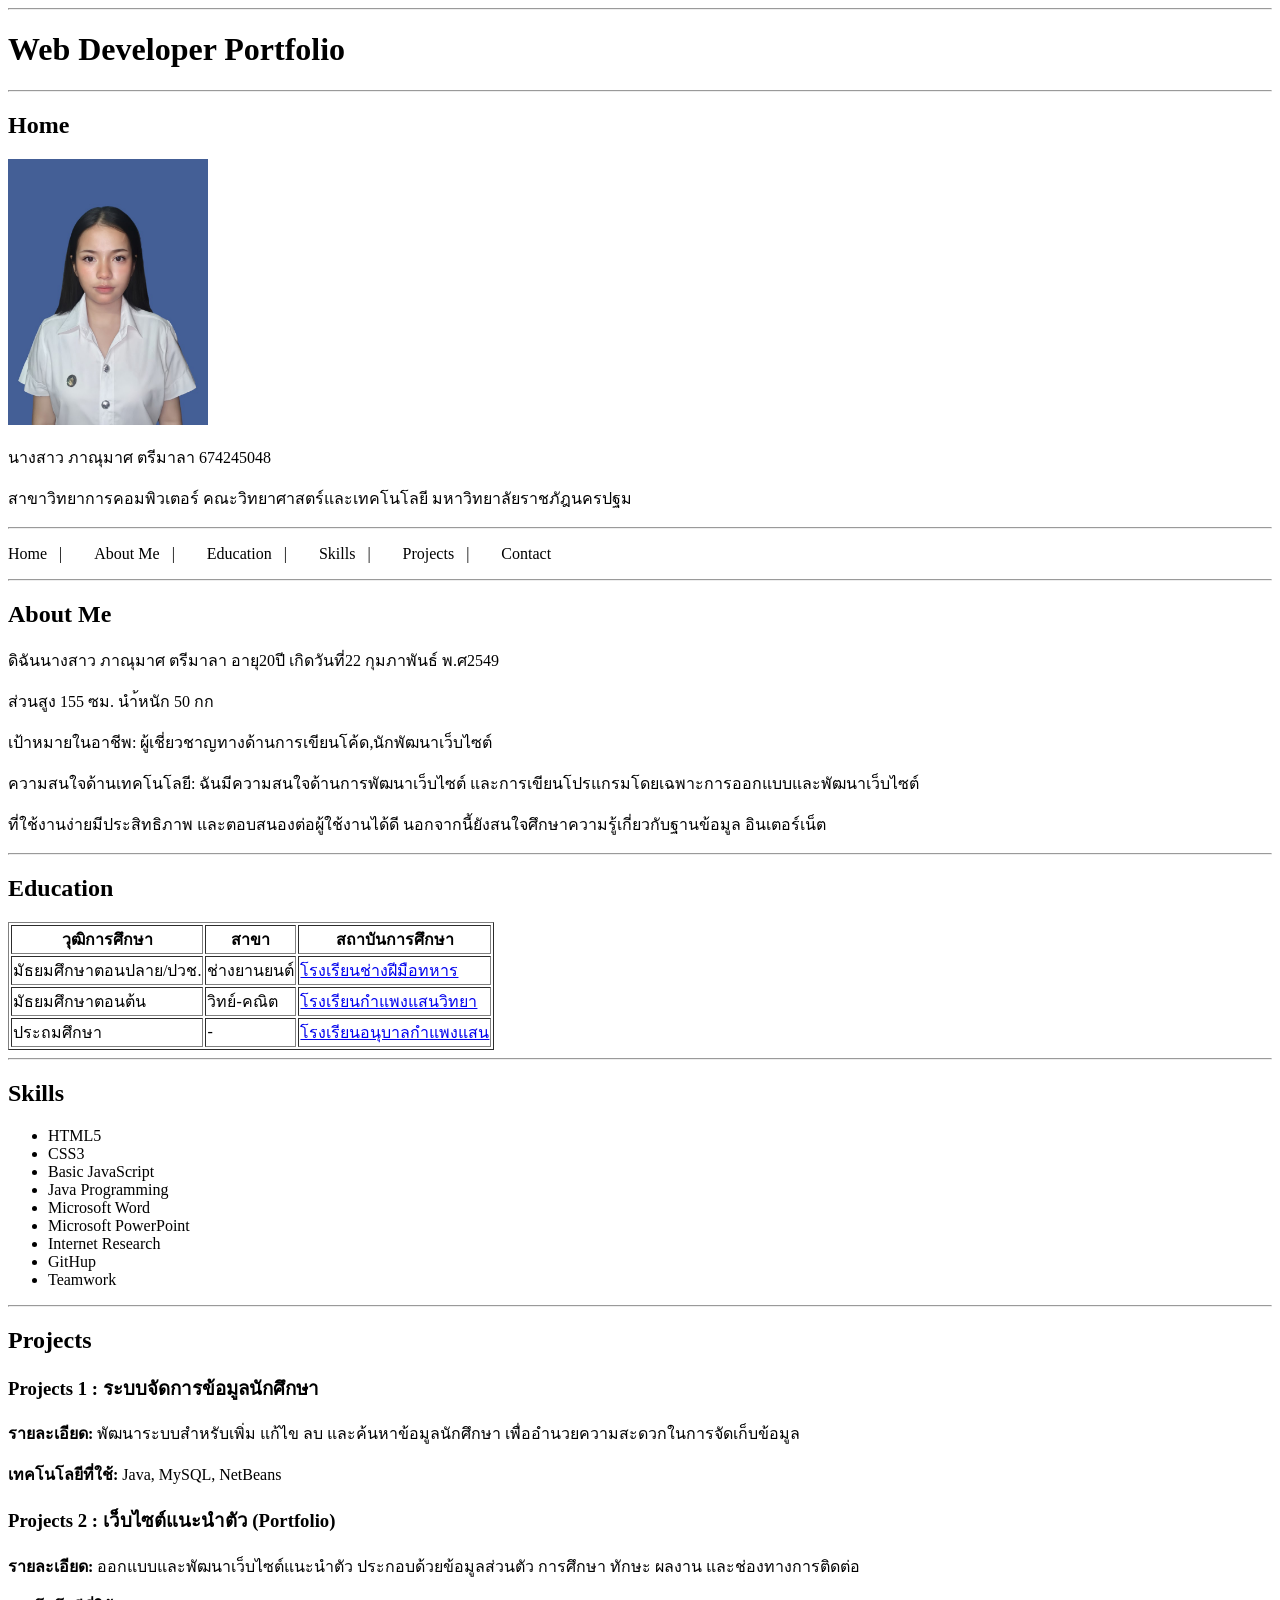
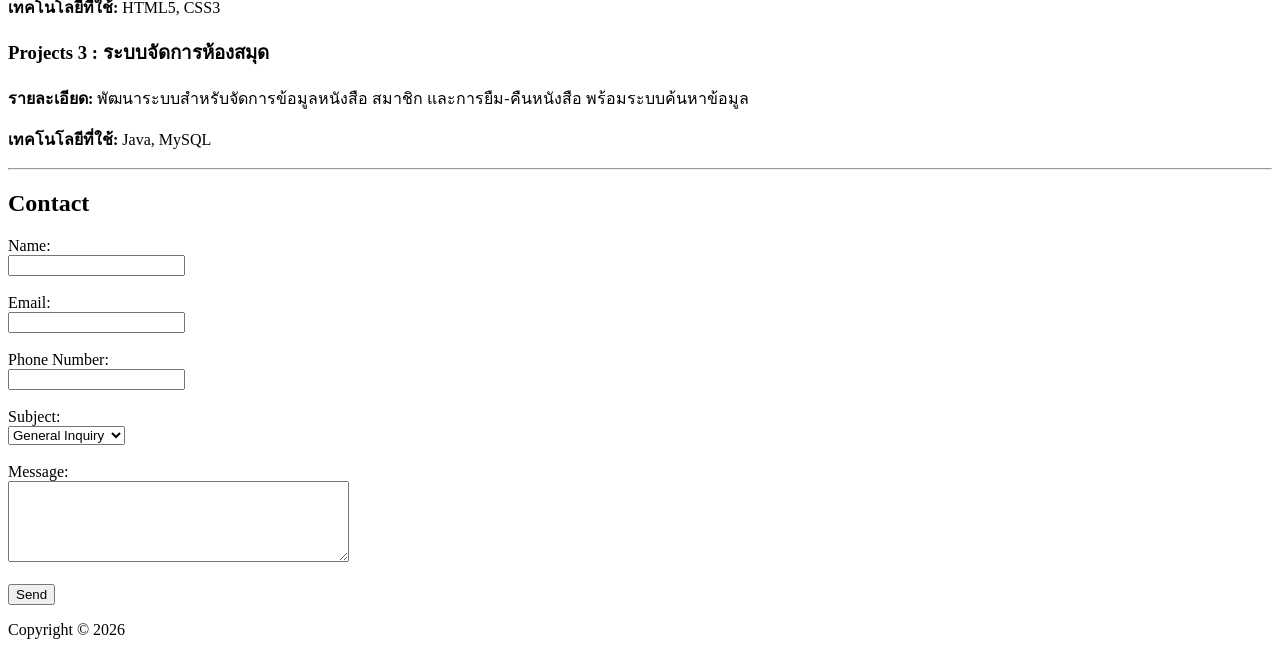
<file: 048/index.html>
<!Doctype html>
<html>
    <head>
        <style>
            nav ul {
            list-style: none;
            padding: 0;}
            nav ul li {
            display: inline;
            margin-right: 20px; }
            nav ul li a {
            text-decoration: none;
            color: black;}
            nav ul li:not(:last-child)::after {
    content: " | ";
    margin: 0 8px;}
    </style>
    </head>
    <body>
        <header>
            <hr>
            <h1> Web Developer Portfolio</h1>
            <main> 
            <hr>      
            <section id="home"> 
            <h2>Home</h2></section>  
            <img src="ฟ้า.jpg" alt="รูปภาพของภาณุมาศ" width="200">
            <p> นางสาว ภาณุมาศ ตรีมาลา 674245048</p>
             <p>สาขาวิทยาการคอมพิวเตอร์ คณะวิทยาศาสตร์และเทคโนโลยี มหาวิทยาลัยราชภัฎนครปฐม</p>
         <hr>
        </header>
            <nav>
            <ul>
            <li><a href="#home">Home</a></li>
            <li><a href="#about Me">About Me</a></li>
            <li><a href="#education">Education</a></li>
            <li><a href="#skills">Skills</a></li>
            <li><a href="#projects">Projects</a></li>
            <li><a href="#contact">Contact</a></li>
            </ul>
            </nav>
           
        </main>
            <hr>
            <section id="about"> 
            <h2>About Me</h2></section>    
            <p>ดิฉันนางสาว ภาณุมาศ ตรีมาลา อายุ20ปี เกิดวันที่22 กุมภาพันธ์ พ.ศ2549 
            </p>
            <p>ส่วนสูง 155 ซม. นำ้หนัก 50 กก</p>
            <p>เป้าหมายในอาชีพ: ผู้เชี่ยวชาญทางด้านการเขียนโค้ด,นักพัฒนาเว็บไซต์</p>
            <p>ความสนใจด้านเทคโนโลยี: ฉันมีความสนใจด้านการพัฒนาเว็บไซต์ และการเขียนโปรแกรมโดยเฉพาะการออกแบบและพัฒนาเว็บไซต์</p>
            <p>ที่ใช้งานง่ายมีประสิทธิภาพ และตอบสนองต่อผู้ใช้งานได้ดี นอกจากนี้ยังสนใจศึกษาความรู้เกี่ยวกับฐานข้อมูล อินเตอร์เน็ต</p>
            <hr>
            <section id="education">
            <h2>Education</h2>
            <table border="1">
                <tr>
                    <th>วุฒิการศึกษา</th>
                    <th>สาขา</th>
                    <th>สถาบันการศึกษา</th>
                </tr>
                <tr>
                    <td>มัธยมศึกษาตอนปลาย/ปวช.</td>
                    <td>ช่างยานยนต์ </td>
                    <td><a href="https://mtts.ac.th//" target="_blank">โรงเรียนช่างฝีมือทหาร</a>
                    </td>
                </tr>
                <tr>
                    <td>มัธยมศึกษาตอนต้น</td>
                    <td>วิทย์-คณิต </td>
                    <td> <a href="https://www.kpsw.ac.th/" target="_blank">โรงเรียนกำแพงแสนวิทยา</a></td>
                </tr>
                <tr>
                    <td>ประถมศึกษา</td>
                    <td>-</td>
                    <td><a href="https://nptedu.go.th/home/%E0%B9%82%E0%B8%A3%E0%B8%87%E0%B9%80%E0%B8%A3%E0%B8%B5%E0%B8%A2%E0%B8%99%E0%B8%AD%E0%B8%99%E0%B8%B8%E0%B8%9A%E0%B8%B2%E0%B8%A5%E0%B8%81%E0%B8%B3%E0%B9%81%E0%B8%9E%E0%B8%87%E0%B9%81%E0%B8%AA-14/"
                            target="_blank">โรงเรียนอนุบาลกำแพงแสน</a></td>
                </tr>
             </table>
             <hr>
          </section>
          <section id="skills">
             <h2>Skills</h2>
             <ul>
                <li>HTML5</li>
                <li>CSS3</li>
                <li>Basic JavaScript</li>
                <li>Java Programming</li>
                <li>Microsoft Word</li>
                <li>Microsoft PowerPoint</li>
                <li>Internet Research</li>
                <li>GitHup</li>
                <li>Teamwork</li>
            </ul>
        </section>
                <hr>
                  <section id="projects">
                    <h2>Projects</h2> 
                    <article>
                       <h3>Projects 1 : ระบบจัดการข้อมูลนักศึกษา</h3>
                       <p><strong>รายละเอียด:</strong> พัฒนาระบบสำหรับเพิ่ม แก้ไข ลบ และค้นหาข้อมูลนักศึกษา เพื่ออำนวยความสะดวกในการจัดเก็บข้อมูล</p>
                       <p><strong>เทคโนโลยีที่ใช้:</strong> Java, MySQL, NetBeans</p>
                     </article>
                    <article>
                        <h3>Projects 2 : เว็บไซต์แนะนำตัว (Portfolio)</h3>
                        <p><strong>รายละเอียด:</strong> ออกแบบและพัฒนาเว็บไซต์แนะนำตัว ประกอบด้วยข้อมูลส่วนตัว การศึกษา ทักษะ ผลงาน และช่องทางการติดต่อ</p>
                        <p><strong>เทคโนโลยีที่ใช้:</strong> HTML5, CSS3</p>
                    </article>
                    <article>
                         <h3>Projects 3 : ระบบจัดการห้องสมุด</h3>
                         <p><strong>รายละเอียด:</strong> พัฒนาระบบสำหรับจัดการข้อมูลหนังสือ สมาชิก และการยืม-คืนหนังสือ พร้อมระบบค้นหาข้อมูล</p>
                         <p><strong>เทคโนโลยีที่ใช้:</strong> Java, MySQL</p>
                    <hr>
                    </article>
                </section>
                <section id="contact">
                    <h2>Contact</h2>
                     <form>
                     <label for="name">Name:</label><br>
                    <input type="text" id="name" name="name"><br><br>
                    <label for="email">Email:</label><br>
                    <input type="email" id="email" name="email"><br><br>
                    <label for="phone">Phone Number:</label><br>
                    <input type="tel" id="phone" name="phone"><br><br>
                    <label for="subject">Subject:</label><br>
                 <select id="subject" name="subject">
            <option>General Inquiry</option>
            <option>Project</option>
            <option>Job Opportunity</option>
            <option>Other</option>
        </select><br><br>
                    <label for="message">Message:</label><br>
                 <textarea id="message" name="message" rows="5" cols="40"></textarea><br><br>
        <input type="submit" value="Send">
        </form>
                 </section>
                </main>
                <footer><p>Copyright © 2026</p></footer>
    </body>
</html>
</file>
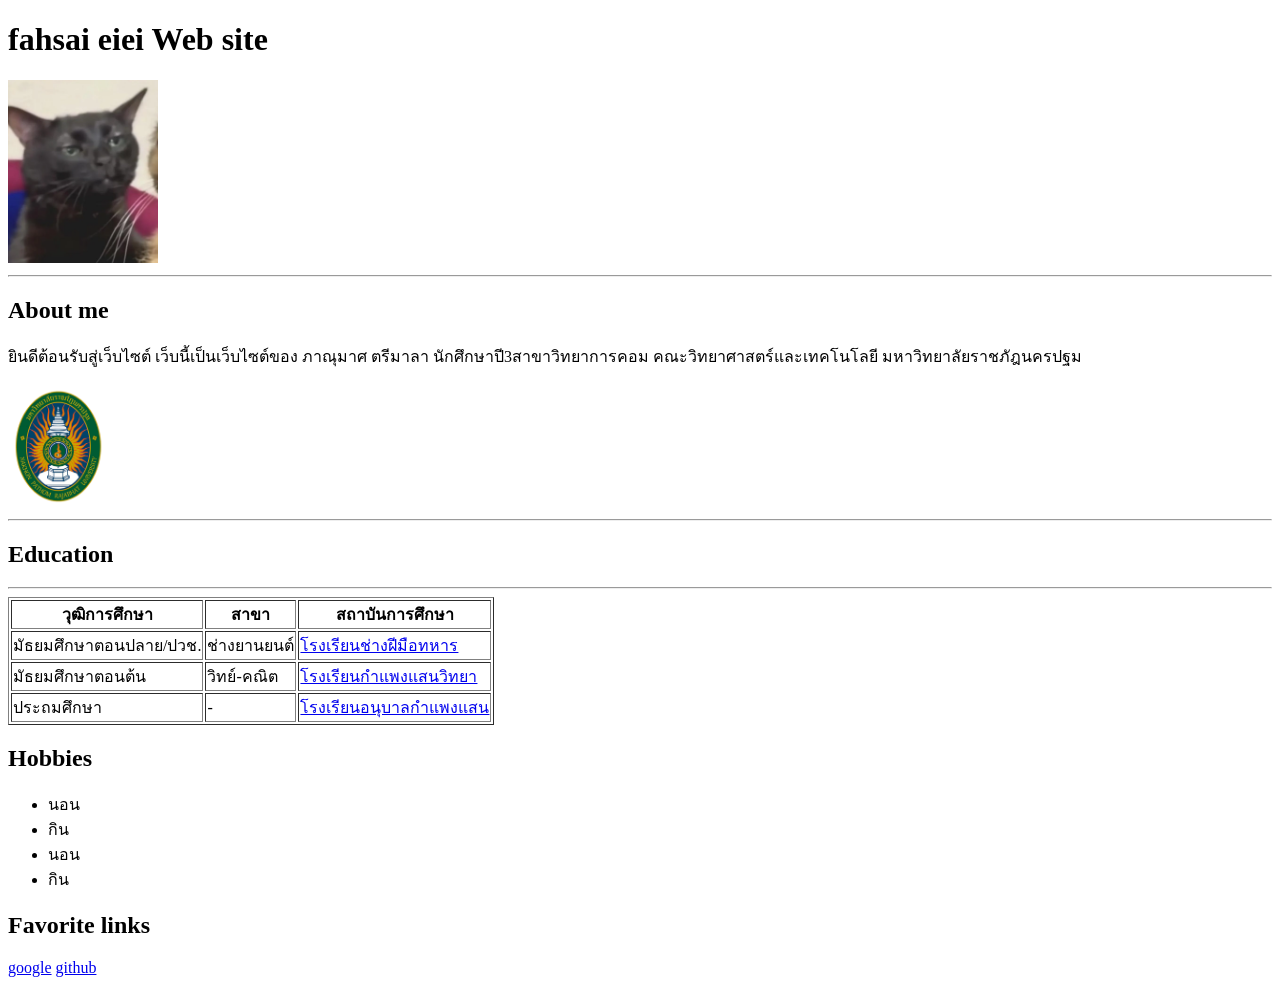
<file: project/index.html>
<!DOCTYPE html>
<html>
 <head>
 
 </head>
  
<body>
    <h1>fahsai eiei Web site</h1>
    <img src="fah/cat.webp" alt="รูปของฟ้าใส" width="150">
    <hr>
    <h2>About me</h2>
     <p>ยินดีต้อนรับสู่เว็บไซต์ 
        เว็บนี้เป็นเว็บไซต์ของ ภาณุมาศ ตรีมาลา
        นักศึกษาปี3สาขาวิทยาการคอม คณะวิทยาศาสตร์และเทคโนโลยี
        มหาวิทยาลัยราชภัฎนครปฐม
     </p>
       <a href="https://www.npru.ac.th/" target="_blank"><img src="fah/nprulogo.png" alt="NPRU LOGO" width="100"></a>
     <hr>
     <h2>Education</h2>
     <hr>
     <table border="1">
        <tr>
            <th>วุฒิการศึกษา</th>
            <th>สาขา</th>
            <th>สถาบันการศึกษา</th>
        </tr>
      <tr>
        <td>มัธยมศึกษาตอนปลาย/ปวช.</td>
        <td>ช่างยานยนต์ </td> 
        <td><a href="https://mtts.ac.th//" target="_blank">โรงเรียนช่างฝีมือทหาร</a>
</td> 
    </tr>
    <tr>
        <td>มัธยมศึกษาตอนต้น</td>
        <td>วิทย์-คณิต </td> 
        <td> <a href="https://www.kpsw.ac.th/" target="_blank">โรงเรียนกำแพงแสนวิทยา</a></td> 
    </tr>
    <tr>
        <td>ประถมศึกษา</td>
        <td>-</td> 
         <td><a href="https://nptedu.go.th/home/%E0%B9%82%E0%B8%A3%E0%B8%87%E0%B9%80%E0%B8%A3%E0%B8%B5%E0%B8%A2%E0%B8%99%E0%B8%AD%E0%B8%99%E0%B8%B8%E0%B8%9A%E0%B8%B2%E0%B8%A5%E0%B8%81%E0%B8%B3%E0%B9%81%E0%B8%9E%E0%B8%87%E0%B9%81%E0%B8%AA-14/" target="_blank">โรงเรียนอนุบาลกำแพงแสน</a></td>
    </tr>
     </table>
     <h2>Hobbies</h2>
     <ul>
        <li>นอน</li>
        <li>กิน</li>
        <li>นอน</li>
        <li>กิน</li>
     </ul>
  <h2>Favorite links</h2>
  <a href="https://www.google.com" target="_blank">google</a>
  <a href="https://github.com/" target="_blank">github</a>


 </body>

</html>
</file>
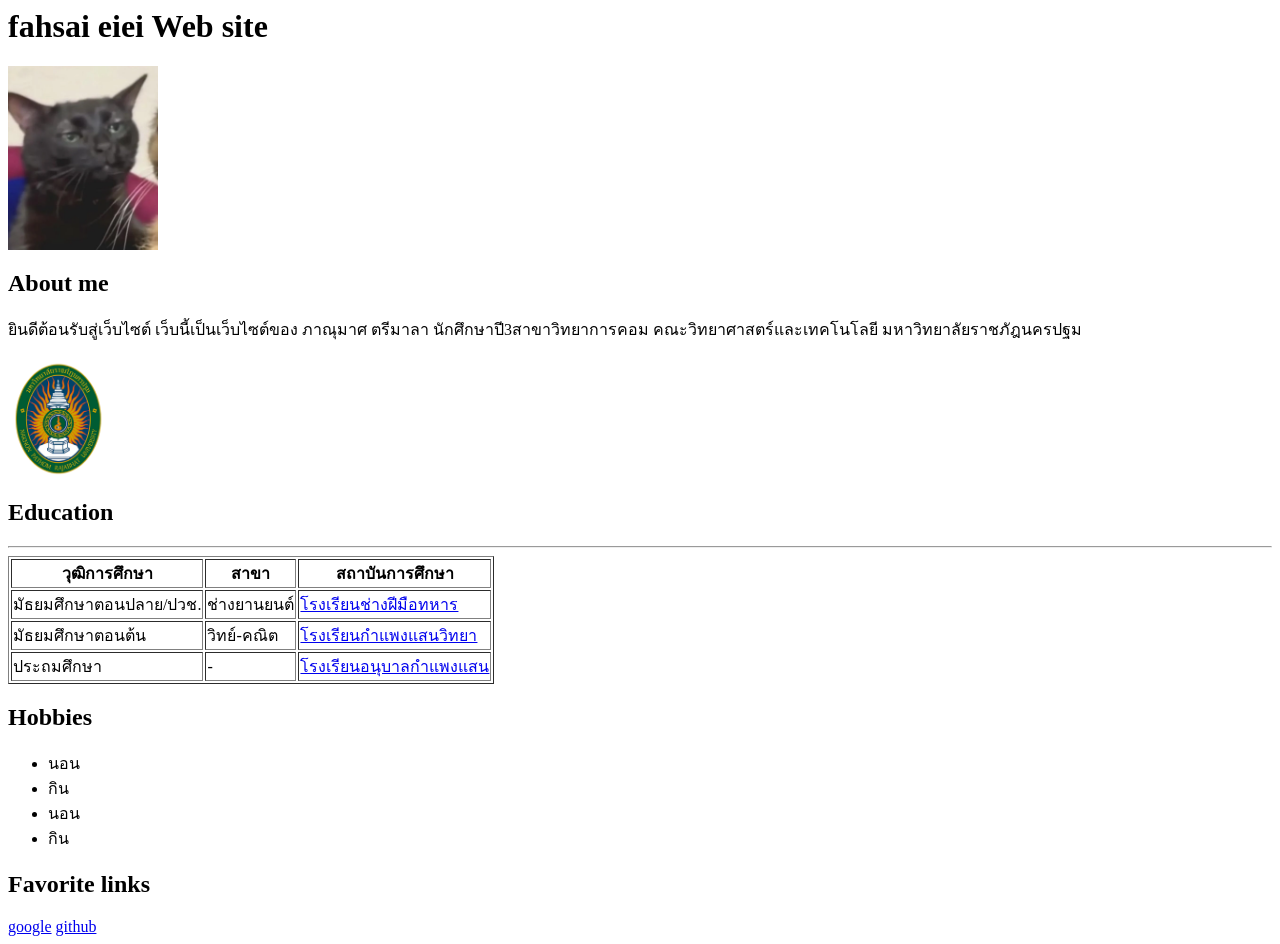
<file: project/index1.html>
<html>

<head></head>

<body>
    <header>
        <h1>fahsai eiei Web site</h1>
        <img src="fah/cat.webp" alt="รูปของฟ้าใส" width="150">

    </header>
    <main>
        <section>
            <h2>About me</h2>
            <p>ยินดีต้อนรับสู่เว็บไซต์
                เว็บนี้เป็นเว็บไซต์ของ ภาณุมาศ ตรีมาลา
                นักศึกษาปี3สาขาวิทยาการคอม คณะวิทยาศาสตร์และเทคโนโลยี
                มหาวิทยาลัยราชภัฎนครปฐม
            </p>
            <a href="https://www.npru.ac.th/" target="_blank"><img src="fah/nprulogo.png" alt="NPRU LOGO"
                    width="100"></a>
        </section>
        <section>
            <h2>Education</h2>
            <hr>
            <table border="1">
                <tr>
                    <th>วุฒิการศึกษา</th>
                    <th>สาขา</th>
                    <th>สถาบันการศึกษา</th>
                </tr>
                <tr>
                    <td>มัธยมศึกษาตอนปลาย/ปวช.</td>
                    <td>ช่างยานยนต์ </td>
                    <td><a href="https://mtts.ac.th//" target="_blank">โรงเรียนช่างฝีมือทหาร</a>
                    </td>
                </tr>
                <tr>
                    <td>มัธยมศึกษาตอนต้น</td>
                    <td>วิทย์-คณิต </td>
                    <td> <a href="https://www.kpsw.ac.th/" target="_blank">โรงเรียนกำแพงแสนวิทยา</a></td>
                </tr>
                <tr>
                    <td>ประถมศึกษา</td>
                    <td>-</td>
                    <td><a href="https://nptedu.go.th/home/%E0%B9%82%E0%B8%A3%E0%B8%87%E0%B9%80%E0%B8%A3%E0%B8%B5%E0%B8%A2%E0%B8%99%E0%B8%AD%E0%B8%99%E0%B8%B8%E0%B8%9A%E0%B8%B2%E0%B8%A5%E0%B8%81%E0%B8%B3%E0%B9%81%E0%B8%9E%E0%B8%87%E0%B9%81%E0%B8%AA-14/"
                            target="_blank">โรงเรียนอนุบาลกำแพงแสน</a></td>
                </tr>
            </table>
        </section>
        <section><h2>Hobbies</h2>
     <ul>
        <li>นอน</li>
        <li>กิน</li>
        <li>นอน</li>
        <li>กิน</li>
     </ul></section>
     <section><h2>Favorite links</h2>
  <a href="https://www.google.com" target="_blank">google</a>
  <a href="https://github.com/" target="_blank">github</a></section>
    </main>
    <footer></footer>
</body>

</html>
</file>
